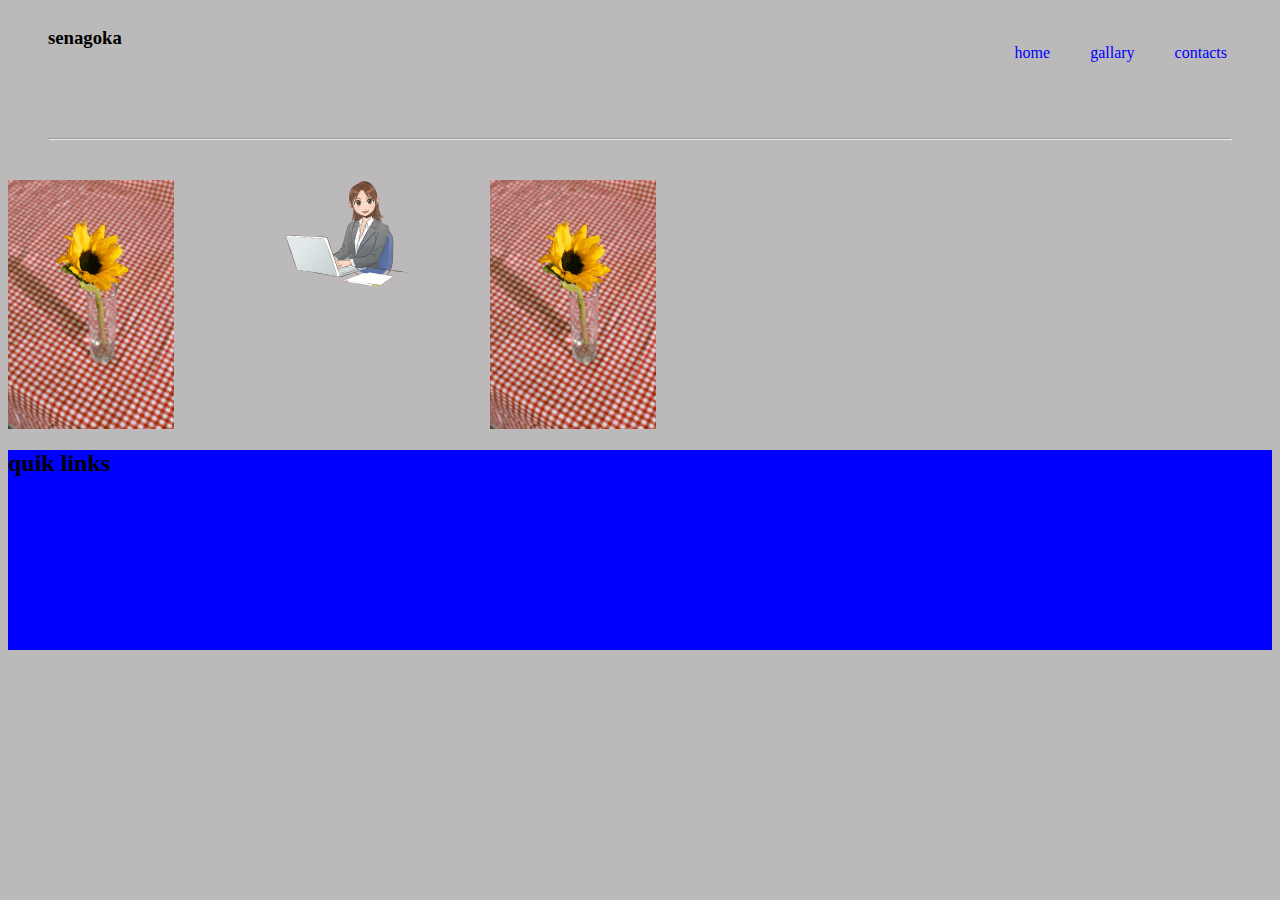
<file: HTML/gallary.html>
<!DOCTYPE html>
<html lang="en">
<head>
    <link rel="stylesheet" href="/CSS/style.css">
    <meta charset="UTF-8">
    <meta http-equiv="X-UA-Compatible" content="IE=edge">
    <meta name="viewport" content="width=device-width, initial-scale=1.0">
    <title>Document</title>
</head>
<body>
    <header>
        <h3>senagoka</h3>
        <nav>
            <ul>
                <li><a href="../index.html">home</a></li>
                <li><a href="gallary.html">gallary</a></li>
                <li> <a href="contact.html">contacts</a></li>
                
            </ul>
        </nav>
    </header> 
    <hr>
<div class="man">
    <aside>
        <img src="/IMG/pexels.jpeg" alt="">
    </aside>
    <aside>
        <img src="/IMG/female.svg" alt="">
    </aside>
    <aside>
        <img src="/IMG/pexels.jpeg" alt="">
    </aside>
</div>
<footer>
    <h2>quik links</h2>
  </footer>
</body>
</html>
</file>
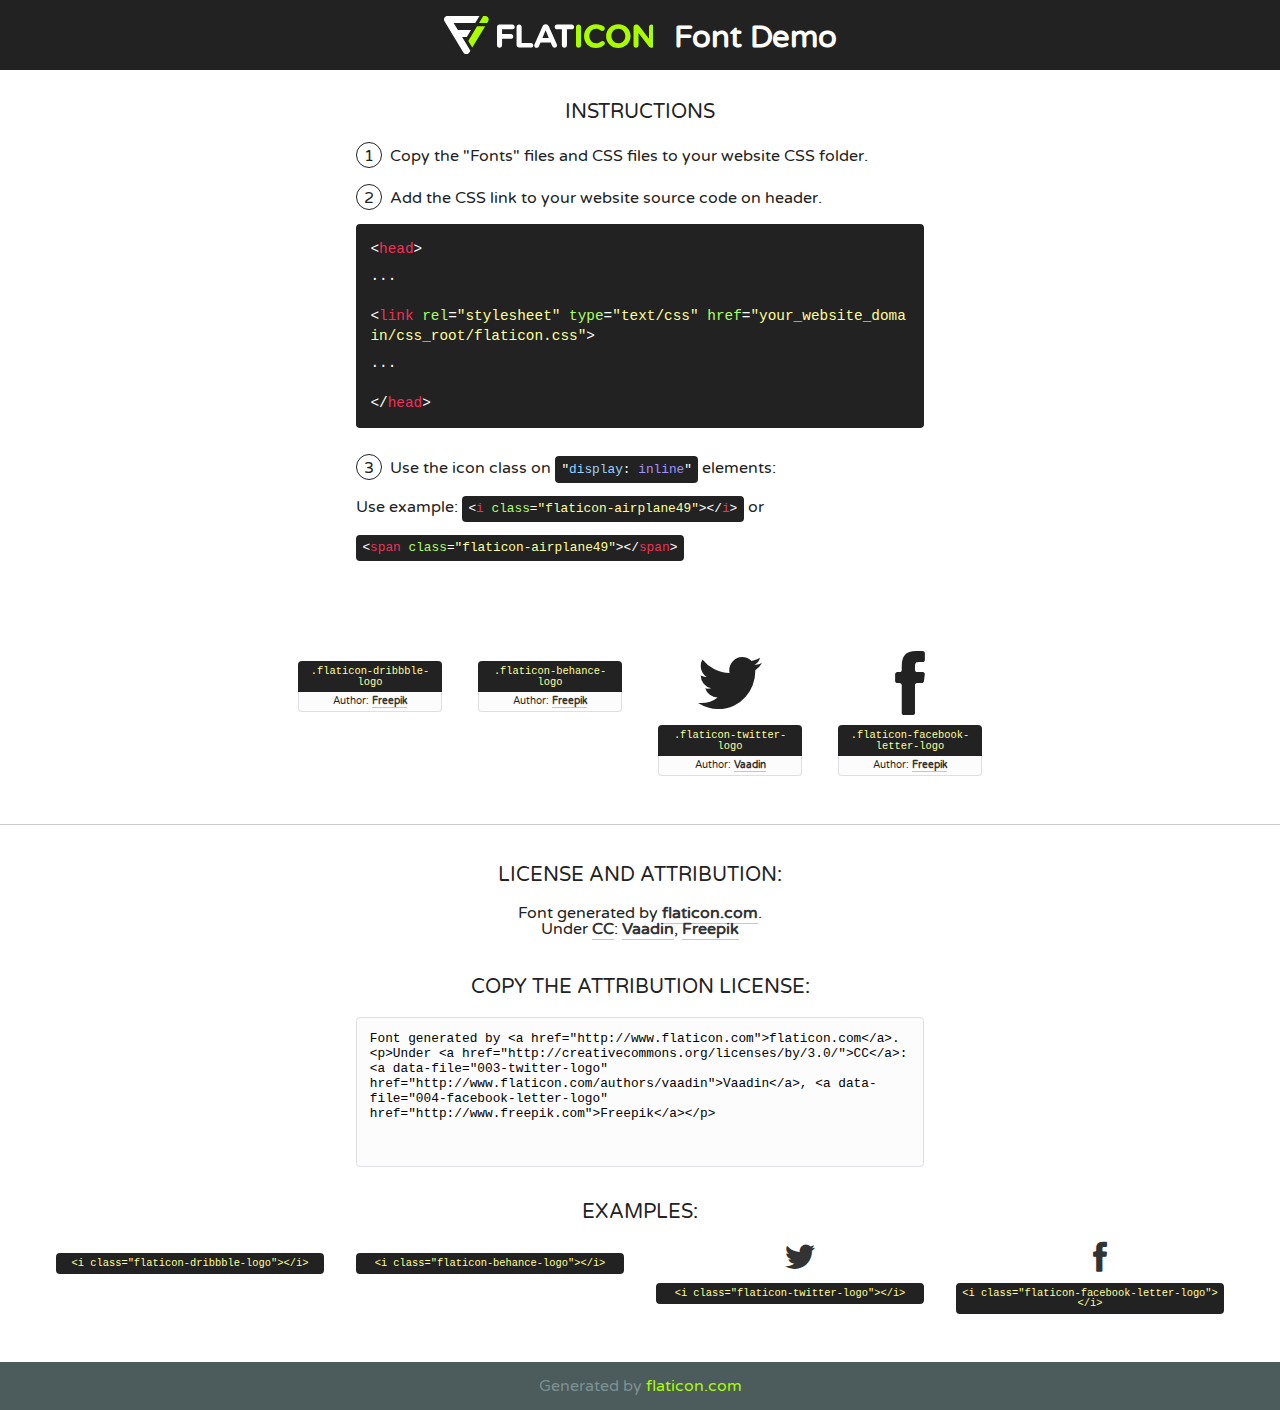
<file: fonts/flat-icon/flaticon.html>
<!DOCTYPE html>
<!--
  Flaticon icon font: Flaticon
  Creation date: 21/06/2017 03:43
-->
<html>
<!DOCTYPE html>
<html>

<head>
    <title>Flaticon WebFont</title>
    <link href="http://fonts.googleapis.com/css?family=Varela+Round" rel="stylesheet" type="text/css" />
    <link rel="stylesheet" type="text/css" href="flaticon.css">
    <meta charset="UTF-8">
    <style>
    html, body, div, span, applet, object, iframe,
    h1, h2, h3, h4, h5, h6, p, blockquote, pre,
    a, abbr, acronym, address, big, cite, code,
    del, dfn, em, img, ins, kbd, q, s, samp,
    small, strike, strong, sub, sup, tt, var,
    b, u, i, center,
    dl, dt, dd, ol, ul, li,
    fieldset, form, label, legend,
    table, caption, tbody, tfoot, thead, tr, th, td,
    article, aside, canvas, details, embed, 
    figure, figcaption, footer, header, hgroup, 
    menu, nav, output, ruby, section, summary,
    time, mark, audio, video {
        margin: 0;
        padding: 0;
        border: 0;
        font-size: 100%;
        font: inherit;
        vertical-align: baseline;
    }
    /* HTML5 display-role reset for older browsers */
    article, aside, details, figcaption, figure, 
    footer, header, hgroup, menu, nav, section {
        display: block;
    }
    body {
        line-height: 1;
    }
    ol, ul {
        list-style: none;
    }
    blockquote, q {
        quotes: none;
    }
    blockquote:before, blockquote:after,
    q:before, q:after {
        content: '';
        content: none;
    }
    table {
        border-collapse: collapse;
        border-spacing: 0;
    }
    body {
        font-family: 'Varela Round', Helvetica, Arial, sans-serif;
        font-size: 16px;
        color: #222;
    }
    a {
        color: #333;
        border-bottom: 1px solid #a9fd00;
        font-weight: bold;
        text-decoration: none;
    }
    * {
        -moz-box-sizing: border-box;
        -webkit-box-sizing: border-box;
        box-sizing: border-box;
        margin: 0;
        padding: 0;
    }
    [class^="flaticon-"]:before, [class*=" flaticon-"]:before, [class^="flaticon-"]:after, [class*=" flaticon-"]:after {
        font-family: Flaticon;
        font-size: 30px;
        font-style: normal;
        margin-left: 20px;
        color: #333;
    }
    .wrapper {
        max-width: 600px;
        margin: auto;
        padding: 0 1em;
    }
    .title {
        font-size: 1.25em;
        text-align: center;
        margin-bottom: 1em;
        text-transform: uppercase;
    }
    header {
        text-align: center;
        background-color: #222;
        color: #fff;
        padding: 1em;
    }
    header .logo {
        width: 210px;
        height: 38px;
        display: inline-block;
        vertical-align: middle;
        margin-right: 1em;
        border: none;
    }
    header strong {
        font-size: 1.95em;
        font-weight: bold;
        vertical-align: middle;
        margin-top: 5px;
        display: inline-block;
    }
    .demo {
        margin: 2em auto;
        line-height: 1.25em;
    }
    .demo ul li {
        margin-bottom: 1em;
    }
    .demo ul li .num {
        color: #222;
        border-radius: 20px;
        display: inline-block;
        width: 26px;
        padding: 3px;
        height: 26px;
        text-align: center;
        margin-right: 0.5em;
        border: 1px solid #222;
    }
    .demo ul li code {
        background-color: #222;
        border-radius: 4px;
        padding: 0.25em 0.5em;
        display: inline-block;
        color: #fff;
        font-family: Consolas,Monaco,Lucida Console,Liberation Mono,DejaVu Sans Mono,Bitstream Vera Sans Mono,Courier New, monospace;
        font-weight: lighter;
        margin-top: 1em;
        font-size: 0.8em;
        word-break: break-all;
    }
    .demo ul li code.big {
        padding: 1em;
        font-size: 0.9em;
    }
    .demo ul li code .red {
        color: #EF3159;
    }
    .demo ul li code .green {
        color: #ACFF65;
    }
    .demo ul li code .yellow {
        color: #FFFF99;
    }
    .demo ul li code .blue {
        color: #99D3FF;
    }
    .demo ul li code .purple {
        color: #A295FF;
    }
    .demo ul li code .dots {
        margin-top: 0.5em;
        display: block;
    }
    #glyphs {
        border-bottom: 1px solid #ccc;
        padding: 2em 0;
        text-align: center;
    }
    .glyph {
        display: inline-block;
        width: 9em;
        margin: 1em;
        text-align: center;
        vertical-align: top;
        background: #FFF;
    }
    .glyph .glyph-icon {
        padding: 10px;
        display: block;
        font-family:"Flaticon";
        font-size: 64px;
        line-height: 1;
    }
    .glyph .glyph-icon:before {
        font-size: 64px;
        color: #222;
        margin-left: 0;
    }
    .class-name {
        font-size: 0.65em;
        background-color: #222;
        color: #fff;
        border-radius: 4px 4px 0 0;
        padding: 0.5em;
        color: #FFFF99;
        font-family: Consolas,Monaco,Lucida Console,Liberation Mono,DejaVu Sans Mono,Bitstream Vera Sans Mono,Courier New, monospace;
    }
    .author-name {
        font-size: 0.6em;
        background-color: #fcfcfd;
        border: 1px solid #DEDEE4;
        border-top: 0;
        border-radius: 0 0 4px 4px;
        padding: 0.5em;
    }
    .class-name:last-child {
        font-size: 10px;
        color:#888;
    }
    .class-name:last-child a {
        font-size: 10px;
        color:#555;
    }
    .class-name:last-child a:hover {
        color:#a9fd00;
    }
    .glyph > input {
        display: block;
        width: 100px;
        margin: 5px auto;
        text-align: center;
        font-size: 12px;
        cursor: text;
    }
    .glyph > input.icon-input {
        font-family:"Flaticon";
        font-size: 16px;
        margin-bottom: 10px;
    }
    .attribution .title {
        margin-top: 2em;
    }
    .attribution textarea {
        background-color: #fcfcfd;
        padding: 1em;
        border: none;
        box-shadow: none;
        border: 1px solid #DEDEE4;
        border-radius: 4px;
        resize: none;
        width: 100%;
        height: 150px;
        font-size: 0.8em;
        font-family: Consolas,Monaco,Lucida Console,Liberation Mono,DejaVu Sans Mono,Bitstream Vera Sans Mono,Courier New, monospace;
        -webkit-appearance: none;
    }
    .iconsuse {
        margin: 2em auto;
        text-align: center;
        max-width: 1200px;
    }
    .iconsuse:after {
        content: '';
        display: table;
        clear: both;
    }
    .iconsuse .image {
        float: left;
        width: 25%;
        padding: 0 1em;
    }
    .iconsuse .image p {
        margin-bottom: 1em;
    }
    .iconsuse .image span {
        display: block;
        font-size: 0.65em;
        background-color: #222;
        color: #fff;
        border-radius: 4px;
        padding: 0.5em;
        color: #FFFF99;
        margin-top: 1em;
        font-family: Consolas,Monaco,Lucida Console,Liberation Mono,DejaVu Sans Mono,Bitstream Vera Sans Mono,Courier New, monospace;
    }
    #footer {
        text-align: center;
        background-color: #4C5B5C;
        color: #7c9192;
        padding: 1em;
    }
    #footer a {
        border: none;
        color: #a9fd00;
        font-weight: normal;
    }
    @media (max-width: 960px) {
        .iconsuse .image {
            width: 50%;
        }
    }
    @media (max-width: 560px) {
        .iconsuse .image {
            width: 100%;
        }
    }
    </style>
</head>

<body class="characters-off">

    <header>
        <a href="http://www.flaticon.com" target="_blank" class="logo">
            <svg version="1.1" xmlns="http://www.w3.org/2000/svg" xmlns:xlink="http://www.w3.org/1999/xlink" xmlns:a="http://ns.adobe.com/AdobeSVGViewerExtensions/3.0/" viewBox="0 0 560.875 102.036" enable-background="new 0 0 560.875 102.036" xml:space="preserve">
                <defs>
                </defs>
                <g>
                    <g class="letters">
                        <path fill="#ffffff" d="M141.596,29.675c0-3.777,2.985-6.767,6.764-6.767h34.438c3.426,0,6.15,2.728,6.15,6.15
                        c0,3.43-2.724,6.149-6.15,6.149h-27.674v13.091h23.719c3.429,0,6.151,2.724,6.151,6.15c0,3.43-2.723,6.149-6.151,6.149h-23.719
                        v17.574c0,3.773-2.986,6.761-6.764,6.761c-3.779,0-6.764-2.989-6.764-6.761V29.675z"></path>
                        <path fill="#ffffff" d="M193.844,29.149c0-3.781,2.985-6.767,6.764-6.767c3.776,0,6.763,2.985,6.763,6.767v42.957h25.039
                        c3.426,0,6.149,2.726,6.149,6.153c0,3.425-2.723,6.15-6.149,6.15h-31.802c-3.779,0-6.764-2.986-6.764-6.768V29.149z"></path>
                        <path fill="#ffffff" d="M241.891,75.71l21.438-48.407c1.492-3.341,4.215-5.357,7.906-5.357h0.792
                        c3.686,0,6.323,2.017,7.815,5.357l21.439,48.407c0.436,0.967,0.701,1.845,0.701,2.723c0,3.602-2.809,6.501-6.414,6.501
                        c-3.161,0-5.269-1.845-6.499-4.655l-4.132-9.661h-27.059l-4.301,10.102c-1.144,2.631-3.426,4.214-6.237,4.214
                        c-3.517,0-6.24-2.81-6.24-6.325C241.1,77.64,241.451,76.677,241.891,75.71z M279.932,58.666l-8.521-20.297l-8.526,20.297H279.932
                        z"></path>
                        <path fill="#ffffff" d="M314.864,35.387H301.86c-3.429,0-6.239-2.813-6.239-6.238c0-3.429,2.811-6.24,6.239-6.24h39.533
                        c3.426,0,6.237,2.811,6.237,6.24c0,3.425-2.811,6.238-6.237,6.238h-13.001v42.785c0,3.773-2.99,6.761-6.764,6.761
                        c-3.779,0-6.764-2.989-6.764-6.761V35.387z"></path>
                        <path fill="#A9FD00" d="M352.615,29.149c0-3.781,2.985-6.767,6.767-6.767c3.774,0,6.761,2.985,6.761,6.767v49.024
                        c0,3.773-2.987,6.761-6.761,6.761c-3.781,0-6.767-2.989-6.767-6.761V29.149z"></path>
                        <path fill="#A9FD00" d="M374.132,53.836v-0.179c0-17.481,13.178-31.801,32.065-31.801c9.22,0,15.459,2.458,20.557,6.238
                        c1.402,1.054,2.637,2.985,2.637,5.357c0,3.692-2.985,6.59-6.681,6.59c-1.845,0-3.071-0.702-4.044-1.319
                        c-3.776-2.813-7.729-4.393-12.562-4.393c-10.364,0-17.831,8.611-17.831,19.154v0.173c0,10.542,7.291,19.329,17.831,19.329
                        c5.715,0,9.492-1.756,13.359-4.834c1.049-0.874,2.458-1.491,4.039-1.491c3.429,0,6.325,2.813,6.325,6.236
                        c0,2.106-1.056,3.78-2.282,4.834c-5.539,4.834-12.036,7.733-21.878,7.733C387.572,85.464,374.132,71.493,374.132,53.836z"></path>
                        <path fill="#A9FD00" d="M433.009,53.836v-0.179c0-17.481,13.79-31.801,32.766-31.801c18.981,0,32.592,14.143,32.592,31.628v0.173
                        c0,17.483-13.785,31.807-32.769,31.807C446.625,85.464,433.009,71.32,433.009,53.836z M484.224,53.836v-0.179
                        c0-10.539-7.725-19.326-18.626-19.326c-10.893,0-18.449,8.611-18.449,19.154v0.173c0,10.542,7.73,19.329,18.626,19.329
                        C476.676,72.986,484.224,64.378,484.224,53.836z"></path>
                        <path fill="#A9FD00" d="M506.233,29.321c0-3.774,2.99-6.763,6.767-6.763h1.401c3.252,0,5.183,1.583,7.029,3.953l26.093,34.265
                        V29.059c0-3.692,2.99-6.677,6.681-6.677c3.683,0,6.671,2.985,6.671,6.677v48.934c0,3.78-2.987,6.765-6.764,6.765h-0.436
                        c-3.257,0-5.188-1.581-7.034-3.953l-27.056-35.492v32.944c0,3.687-2.985,6.676-6.678,6.676c-3.683,0-6.673-2.989-6.673-6.676
                        V29.321z"></path>
                    </g>
                    <g class="insignia">
                        <path fill="#ffffff" d="M48.372,56.137h12.517l11.156-18.537H37.186L25.688,18.539h57.825L94.668,0H9.271
                        C5.925,0,2.842,1.801,1.198,4.716c-1.644,2.907-1.593,6.482,0.134,9.343l50.38,83.501c1.678,2.781,4.689,4.476,7.938,4.476
                        c3.246,0,6.257-1.695,7.935-4.476l2.898-4.804L48.372,56.137z"></path>
                        <g class="i">
                            <path fill="#A9FD00" d="M93.575,18.539h0.031v0.004l21.652,0.004l2.705-4.488c1.727-2.861,1.778-6.436,0.133-9.343
                            C116.454,1.801,113.371,0,110.026,0h-5.294L93.575,18.539z"></path>
                            <polygon fill="#A9FD00" points="88.291,27.356 64.725,66.486 75.519,84.404 109.942,27.356"></polygon>
                        </g>
                    </g>
                </g>
            </svg>
        </a>
        <strong>Font Demo</strong>
    </header>


    <section class="demo wrapper">

        <p class="title">Instructions</p>

        <ul>
            <li>
                <span class="num">1</span>Copy the "Fonts" files and CSS files to your website CSS folder.
            </li>
            <li>
                <span class="num">2</span>Add the CSS link to your website source code on header.
                <code class="big">
                    &lt;<span class="red">head</span>&gt;
                    <br/><span class="dots">...</span>
                    <br/>&lt;<span class="red">link</span> <span class="green">rel</span>=<span class="yellow">"stylesheet"</span> <span class="green">type</span>=<span class="yellow">"text/css"</span> <span class="green">href</span>=<span class="yellow">"your_website_domain/css_root/flaticon.css"</span>&gt;
                    <br/><span class="dots">...</span>
                    <br/>&lt;/<span class="red">head</span>&gt;
                </code>
            </li>

            <li>
                <p>
                    <span class="num">3</span>Use the icon class on <code>"<span class="blue">display</span>:<span class="purple"> inline</span>"</code> elements:
                    <br />
                    Use example: <code>&lt;<span class="red">i</span> <span class="green">class</span>=<span class="yellow">&quot;flaticon-airplane49&quot;</span>&gt;&lt;/<span class="red">i</span>&gt;</code> or <code>&lt;<span class="red">span</span> <span class="green">class</span>=<span class="yellow">&quot;flaticon-airplane49&quot;</span>&gt;&lt;/<span class="red">span</span>&gt;</code>
            </li>
        </ul>

    </section>




   <section id="glyphs">          
    
      
        <div class="glyph"><div class="glyph-icon flaticon-dribbble-logo"></div>
            <div class="class-name">.flaticon-dribbble-logo</div>
            <div class="author-name">Author: <a data-file="001-dribbble-logo" href="http://www.freepik.com">Freepik</a> </div> 
        </div>        
        
        <div class="glyph"><div class="glyph-icon flaticon-behance-logo"></div>
            <div class="class-name">.flaticon-behance-logo</div>
            <div class="author-name">Author: <a data-file="002-behance-logo" href="http://www.freepik.com">Freepik</a> </div> 
        </div>        
        
        <div class="glyph"><div class="glyph-icon flaticon-twitter-logo"></div>
            <div class="class-name">.flaticon-twitter-logo</div>
            <div class="author-name">Author: <a data-file="003-twitter-logo" href="http://www.flaticon.com/authors/vaadin">Vaadin</a> </div> 
        </div>        
        
        <div class="glyph"><div class="glyph-icon flaticon-facebook-letter-logo"></div>
            <div class="class-name">.flaticon-facebook-letter-logo</div>
            <div class="author-name">Author: <a data-file="004-facebook-letter-logo" href="http://www.freepik.com">Freepik</a> </div> 
        </div>        
        

    </section>



    <section class="attribution wrapper"   style="text-align:center;">

      <div class="title">License and attribution:</div><div class="attrDiv">Font generated by <a href="http://www.flaticon.com">flaticon.com</a>. <div><p>Under <a href="http://creativecommons.org/licenses/by/3.0/">CC</a>: <a data-file="003-twitter-logo" href="http://www.flaticon.com/authors/vaadin">Vaadin</a>, <a data-file="004-facebook-letter-logo" href="http://www.freepik.com">Freepik</a></p>  </div>
      </div>
      <div class="title">Copy the Attribution License:</div>

    <textarea onclick="this.focus();this.select();">Font generated by &lt;a href=&quot;http://www.flaticon.com&quot;&gt;flaticon.com&lt;/a&gt;. <p>Under <a href="http://creativecommons.org/licenses/by/3.0/">CC</a>: <a data-file="003-twitter-logo" href="http://www.flaticon.com/authors/vaadin">Vaadin</a>, <a data-file="004-facebook-letter-logo" href="http://www.freepik.com">Freepik</a></p>  
     </textarea>

    </section>

    <section class="iconsuse">

          <div class="title">Examples:</div>            
             
            <div class="image">
                <p>
                    <i class="glyph-icon flaticon-dribbble-logo"></i> 
                    <span>&lt;i class=&quot;flaticon-dribbble-logo&quot;&gt;&lt;/i&gt;</span>
                </p>
            </div>
            
            <div class="image">
                <p>
                    <i class="glyph-icon flaticon-behance-logo"></i> 
                    <span>&lt;i class=&quot;flaticon-behance-logo&quot;&gt;&lt;/i&gt;</span>
                </p>
            </div>
            
            <div class="image">
                <p>
                    <i class="glyph-icon flaticon-twitter-logo"></i> 
                    <span>&lt;i class=&quot;flaticon-twitter-logo&quot;&gt;&lt;/i&gt;</span>
                </p>
            </div>
            
            <div class="image">
                <p>
                    <i class="glyph-icon flaticon-facebook-letter-logo"></i> 
                    <span>&lt;i class=&quot;flaticon-facebook-letter-logo&quot;&gt;&lt;/i&gt;</span>
                </p>
            </div>
                       
        </div>
                            
    </section>

<div id="footer">
    <div>Generated by <a href="http://www.flaticon.com">flaticon.com</a>
    </div>
</div>



</body>
</html>
</file>
<file: CSS/style.css>
section{
    
    background-position:center center ;
     background-repeat: no-repeat; 
     background-size: cover; 
    background-image: url(/IMG/pexels.jpeg);
    display: flex;
    padding: 40px;
    justify-content: space-between;
}
body{ 
    background-color: rgb(187, 185, 185);
}
header{

    margin-left: 40px;
    margin-right: 25px;
    display: flex;
    justify-content: space-between;
}
hr{
    margin: 40px;
}
header nav ul{
display: flex;
}
header nav ul li{
    list-style-type: none;
    margin: 20px;

}
header nav ul li:hover{
background-color: rgb(2, 2, 99);
cursor: pointer;
}
a{
    color: blue;
    text-decoration: none;
}
div{
  width: 60%;
  height: 250px;  
}
.man{
    
    display: flex;
}
footer{
    height: 200px;
    background-color: blue;
}


img{
    width: 60%;
}
aside{
    /* height: 250px; */
}
</file>
<file: fonts/flat-icon/flaticon.css>
/*
  	Flaticon icon font: Flaticon
  	Creation date: 21/06/2017 03:43
  	*/

@font-face {
  font-family: "Flaticon";
  src: url("./Flaticon.eot");
  src: url("./Flaticon.eot?#iefix") format("embedded-opentype"),
       url("./Flaticon.woff") format("woff"),
       url("./Flaticon.ttf") format("truetype"),
       url("./Flaticon.svg#Flaticon") format("svg");
  font-weight: normal;
  font-style: normal;
}

@media screen and (-webkit-min-device-pixel-ratio:0) {
  @font-face {
    font-family: "Flaticon";
    src: url("./Flaticon.svg#Flaticon") format("svg");
  }
}

[class^="flaticon-"]:before, [class*=" flaticon-"]:before,
[class^="flaticon-"]:after, [class*=" flaticon-"]:after {   
  font-family: Flaticon;
        font-size: 20px;
font-style: normal;
margin-left: 20px;
}

.flaticon-telegram-logo:before { content: "\f100"; }
.flaticon-instagram-logo:before { content: "\f101"; }
.flaticon-twitter-logo:before { content: "\f102"; }
.flaticon-facebook-letter-logo:before { content: "\f103"; }
</file>
